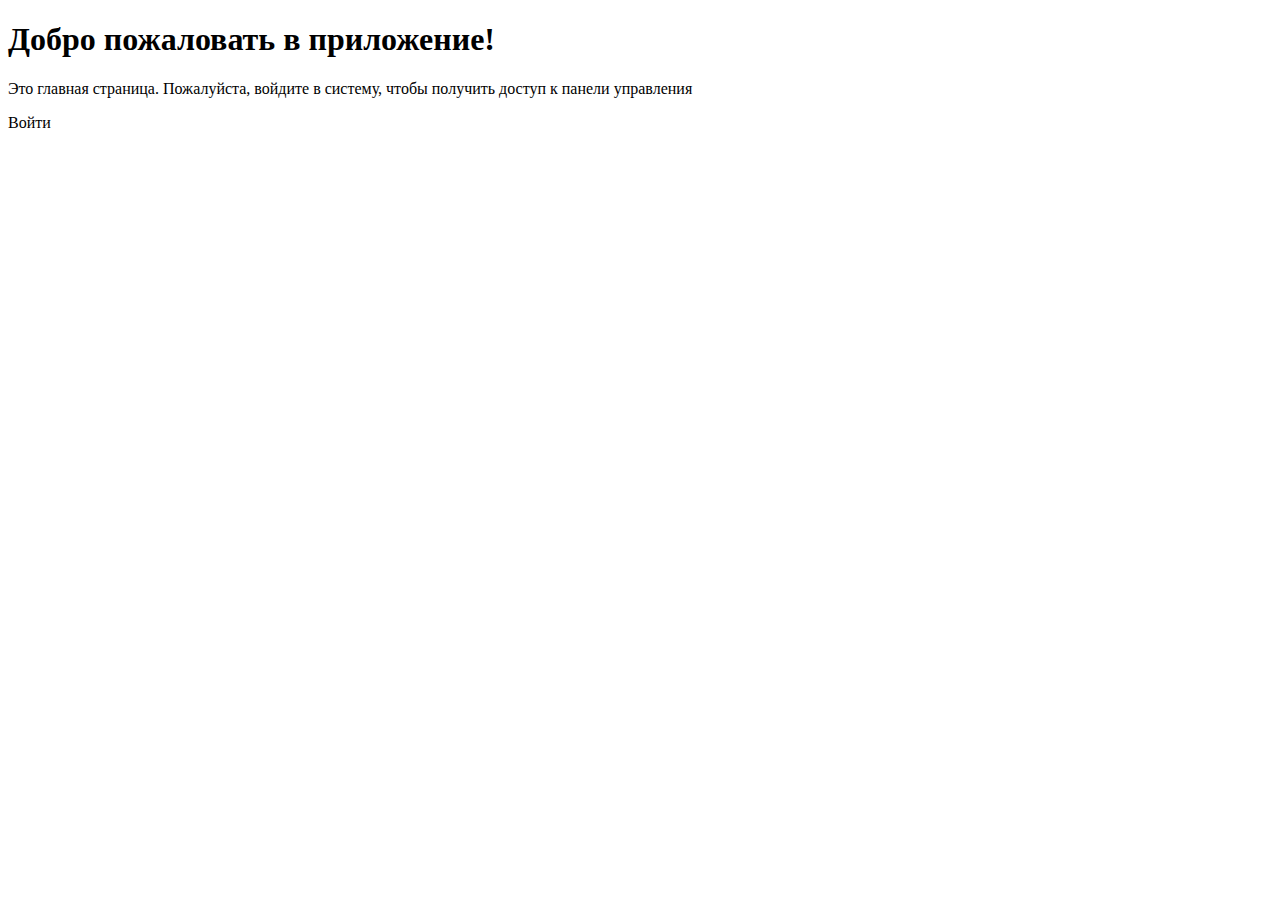
<file: src/main/resources/templates/index.html>
<!DOCTYPE html>
<html xmlns:th="http://www.thymeleaf.org">
<head>
    <title>Домашняя страница</title>
    <link rel="stylesheet" th:href="@{/css/styles.css}">
</head>
<body>
<div class="centered">
    <h1>Добро пожаловать в приложение!</h1>
    <p>Это главная страница. Пожалуйста, войдите в систему, чтобы получить доступ к панели управления</p>
    <a th:href="@{/login}" class="button">Войти</a>
</div>
</body>
</html>
</file>
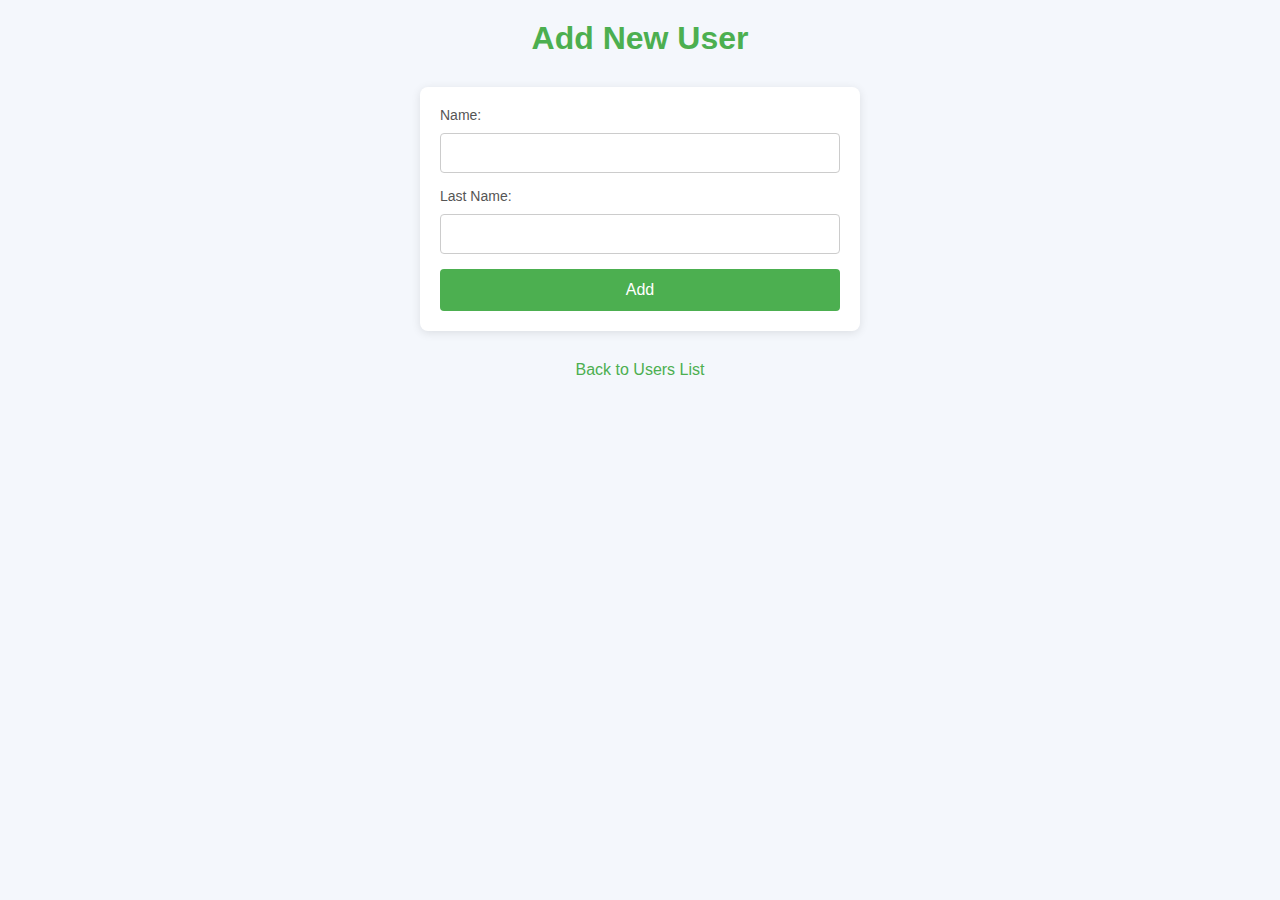
<file: src/webapp/WEB-INF/pages/addUser.html>
<!DOCTYPE html>
<html lang="ru">
<head>
    <meta charset="UTF-8">
    <meta name="viewport" content="width=device-width, initial-scale=1.0">
    <title>Add User</title>
    <style>
        body {
            font-family: Arial, sans-serif;
            background-color: #f4f7fc;
            color: #333;
            margin: 0;
            padding: 0;
        }

        h1 {
            text-align: center;
            margin-top: 20px;
            color: #4CAF50;
        }

        form {
            background-color: white;
            padding: 20px;
            border-radius: 8px;
            box-shadow: 0 2px 10px rgba(0, 0, 0, 0.1);
            max-width: 400px;
            margin: 30px auto;
        }

        label {
            display: block;
            margin-bottom: 10px;
            font-size: 14px;
            color: #555;
        }

        input[type="text"] {
            width: 100%;
            padding: 10px;
            margin-bottom: 15px;
            border: 1px solid #ccc;
            border-radius: 4px;
            font-size: 16px;
            box-sizing: border-box;
        }

        button {
            width: 100%;
            padding: 12px;
            background-color: #4CAF50;
            color: white;
            border: none;
            border-radius: 4px;
            font-size: 16px;
            cursor: pointer;
        }

        button:hover {
            background-color: #45a049;
        }

        a {
            display: block;
            text-align: center;
            margin-top: 20px;
            text-decoration: none;
            color: #4CAF50;
            font-size: 16px;
        }

        a:hover {
            text-decoration: underline;
        }
    </style>
</head>
<body>
<h1>Add New User</h1>
<form action="/new" method="post">
    <label for="name">Name:</label>
    <input type="text" id="name" name="name" required>

    <label for="lastName">Last Name:</label>
    <input type="text" id="lastName" name="lastName" required>

    <button type="submit">Add</button>
</form>
<a href="/users">Back to Users List</a>
</body>
</html>
</file>
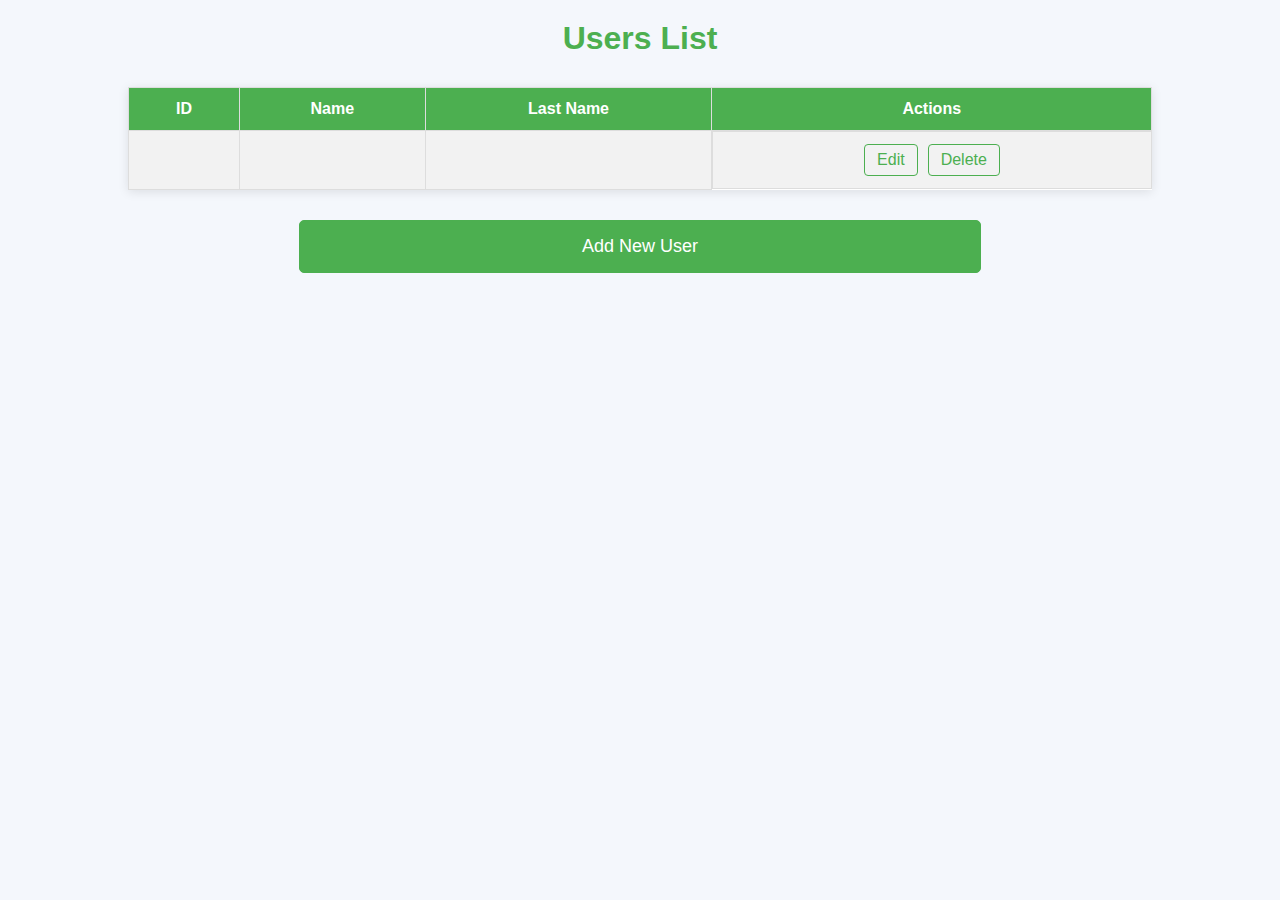
<file: src/webapp/WEB-INF/pages/allUsers.html>
<!DOCTYPE html>
<html lang="ru">
<head>
    <meta charset="UTF-8">
    <meta name="viewport" content="width=device-width, initial-scale=1.0">
    <title>All Users</title>
    <style>
        body {
            font-family: Arial, sans-serif;
            background-color: #f4f7fc;
            margin: 0;
            padding: 0;
            color: #333;
        }

        h1 {
            text-align: center;
            margin-top: 20px;
            color: #4CAF50;
        }

        table {
            width: 80%;
            margin: 30px auto;
            border-collapse: collapse;
            background-color: white;
            box-shadow: 0 2px 10px rgba(0, 0, 0, 0.1);
        }

        th, td {
            padding: 12px;
            text-align: center;
            border: 1px solid #ddd;
        }

        th {
            background-color: #4CAF50;
            color: white;
        }

        tr:nth-child(even) {
            background-color: #f2f2f2;
        }

        tr:hover {
            background-color: #ddd;
        }

        a {
            color: #4CAF50;
            text-decoration: none;
            padding: 6px 12px;
            border-radius: 4px;
            border: 1px solid #4CAF50;
        }

        a:hover {
            background-color: #4CAF50;
            color: white;
        }

        .actions {
            display: flex;
            justify-content: center;
            gap: 10px;
        }

        .actions a {
            padding: 6px 12px;
            text-align: center;
        }

        .add-user {
            display: block;
            width: 50%;
            margin: 30px auto;
            text-align: center;
            background-color: #4CAF50;
            color: white;
            padding: 15px 20px;
            border-radius: 5px;
            font-size: 18px;
            text-decoration: none;
        }

        .add-user:hover {
            background-color: #45a049;
        }
    </style>
</head>
<body>
<h1>Users List</h1>
<table>
    <tr>
        <th>ID</th>
        <th>Name</th>
        <th>Last Name</th>
        <th>Actions</th>
    </tr>
    <!-- Dynamic user list -->
    <tr th:each="user : ${users}">
        <td th:text="${user.id}"></td>
        <td th:text="${user.name}"></td>
        <td th:text="${user.lastName}"></td>
        <td class="actions">
            <a th:href="@{'/edit/' + ${user.id}}">Edit</a>
            <a th:href="@{'/delete/' + ${user.id}}">Delete</a>
        </td>
    </tr>
</table>
<a class="add-user" th:href="@{/new}">Add New User</a>
</body>
</html>
</file>
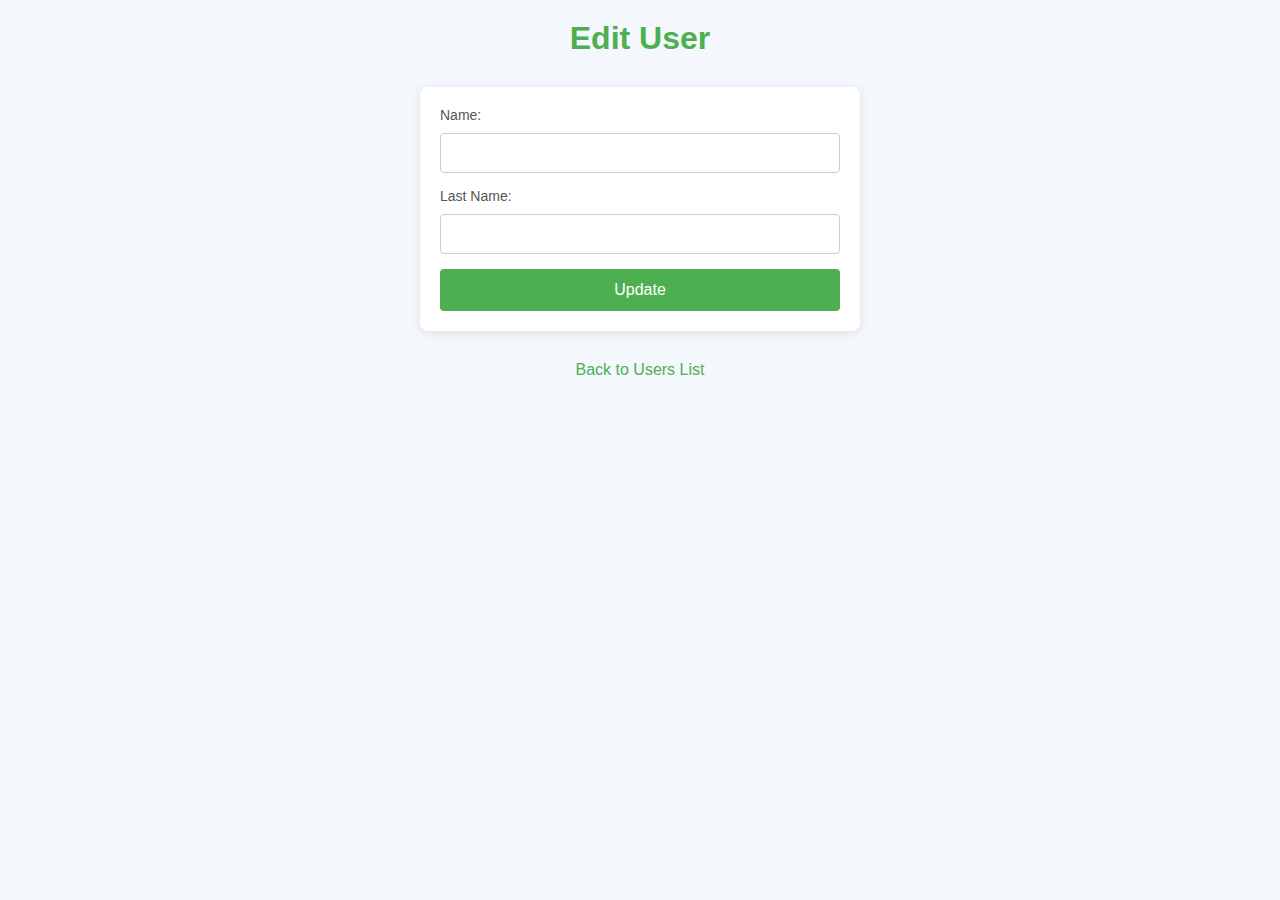
<file: src/webapp/WEB-INF/pages/editUser.html>
<!DOCTYPE html>
<html lang="ru">
<head>
    <meta charset="UTF-8">
    <meta name="viewport" content="width=device-width, initial-scale=1.0">
    <title>Edit User</title>
    <style>
        body {
            font-family: Arial, sans-serif;
            background-color: #f4f7fc;
            margin: 0;
            padding: 0;
            color: #333;
        }

        h1 {
            text-align: center;
            margin-top: 20px;
            color: #4CAF50;
        }

        form {
            background-color: white;
            padding: 20px;
            border-radius: 8px;
            box-shadow: 0 2px 10px rgba(0, 0, 0, 0.1);
            max-width: 400px;
            margin: 30px auto;
        }

        label {
            display: block;
            margin-bottom: 10px;
            font-size: 14px;
            color: #555;
        }

        input[type="text"] {
            width: 100%;
            padding: 10px;
            margin-bottom: 15px;
            border: 1px solid #ccc;
            border-radius: 4px;
            font-size: 16px;
            box-sizing: border-box;
        }

        button {
            width: 100%;
            padding: 12px;
            background-color: #4CAF50;
            color: white;
            border: none;
            border-radius: 4px;
            font-size: 16px;
            cursor: pointer;
        }

        button:hover {
            background-color: #45a049;
        }

        a {
            display: block;
            text-align: center;
            margin-top: 20px;
            text-decoration: none;
            color: #4CAF50;
            font-size: 16px;
        }

        a:hover {
            text-decoration: underline;
        }
    </style>
</head>
<body>
<h1>Edit User</h1>
<form action="/update" method="post">
    <input type="hidden" name="id" th:value="${user.id}">
    <label for="name">Name:</label>
    <input type="text" id="name" name="name" th:value="${user.name}" required>

    <label for="lastName">Last Name:</label>
    <input type="text" id="lastName" name="lastName" th:value="${user.lastName}" required>

    <button type="submit">Update</button>
</form>
<a href="/users">Back to Users List</a>
</body>
</html>
</file>
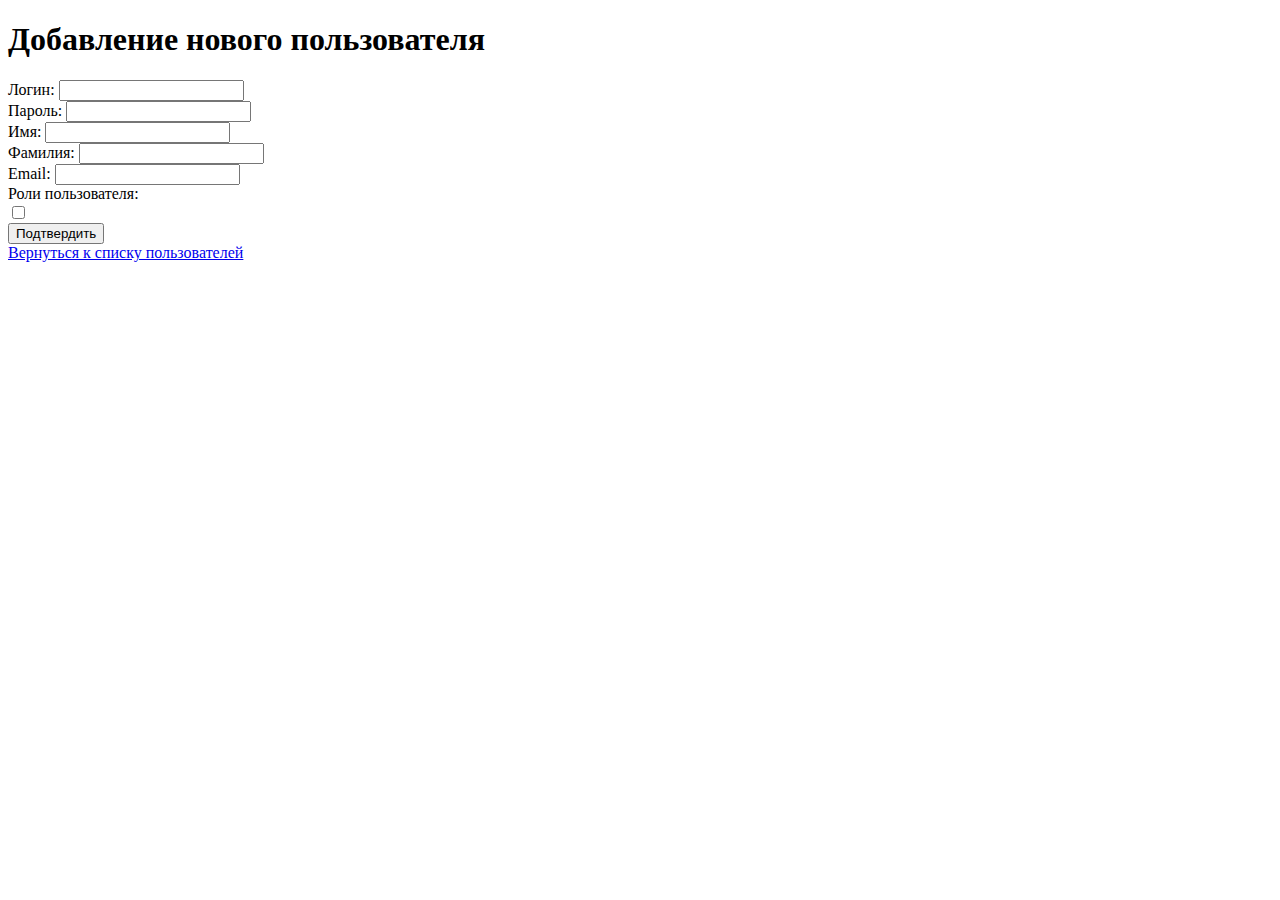
<file: src/main/resources/templates/admin/addUser.html>
<!DOCTYPE html>
<html lang="en" xmlns:th="http://www.thymeleaf.org">
<head>
    <meta charset="UTF-8">
    <title>Добавление пользователя</title>
    <link rel="stylesheet" th:href="@{/css/styles.css}">
</head>
<body>
<!-- Включение навигации -->
<div th:replace="fragments/navigation :: navigation"></div>

<h1>Добавление нового пользователя</h1>
<form action="/admin/add" method="post">
    <label for="username">Логин:</label>
    <input type="text" id="username" name="username" required><br>

    <label for="password">Пароль:</label>
    <input type="password" id="password" name="password" required><br>

    <label for="firstName">Имя:</label>
    <input type="text" id="firstName" name="firstName"><br>

    <label for="lastName">Фамилия:</label>
    <input type="text" id="lastName" name="lastName"><br>

    <label for="email">Email:</label>
    <input type="email" id="email" name="email"><br>

    <label>Роли пользователя:</label><br>
    <div th:each="role : ${roles}">
        <label th:for="'role-' + ${role.id}" th:text="${role.name}"></label>
        <!-- Передаем только id роли -->
        <input type="checkbox" th:id="'role-' + ${role.id}" th:name="roles" th:value="${role.id}"><br>
    </div>


    <button type="submit" class="button">Подтвердить</button>
</form>
<a href="/admin/users" class="button">Вернуться к списку пользователей</a>
</body>
</html>
</file>
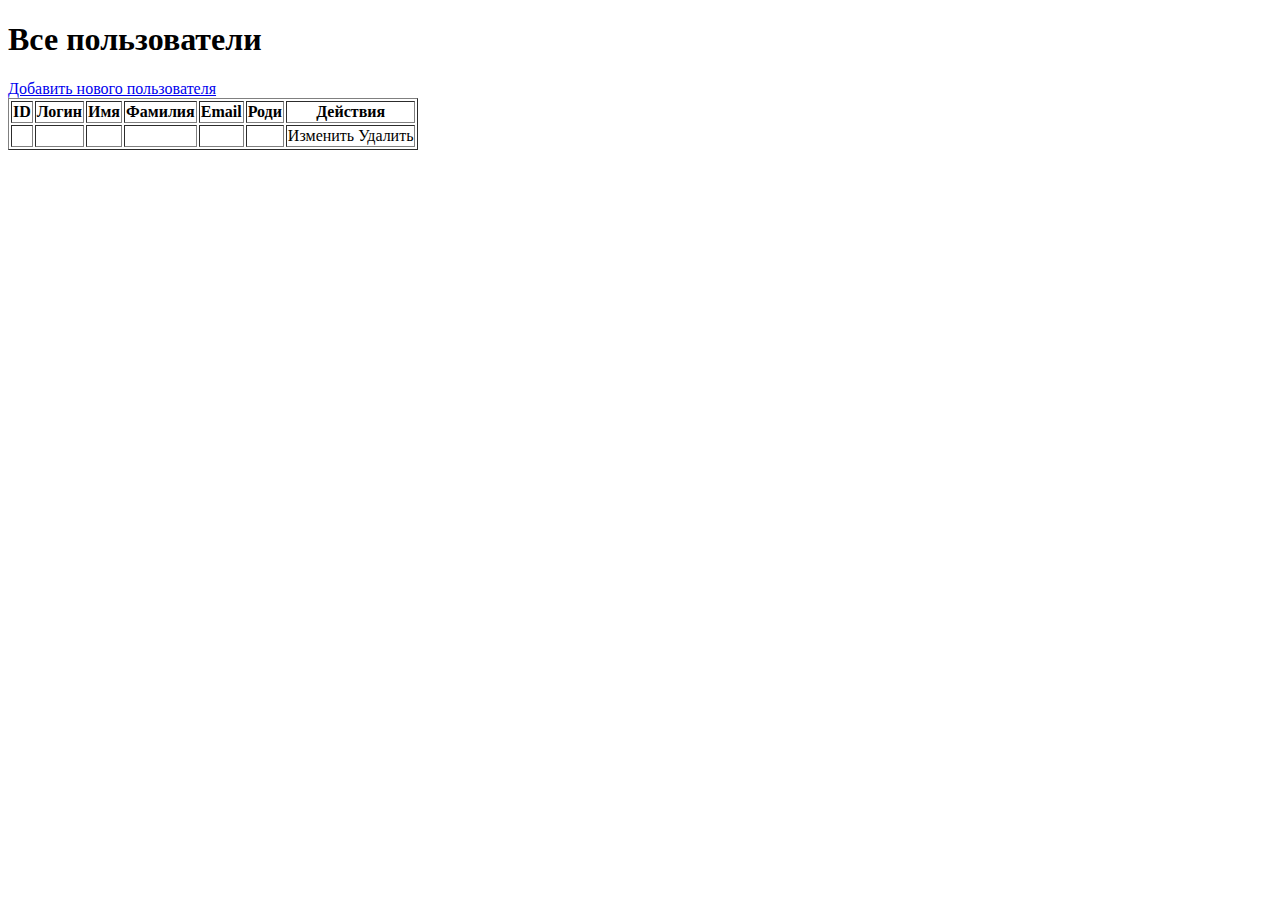
<file: src/main/resources/templates/admin/allUsers.html>
<!DOCTYPE html>
<html lang="en" xmlns:th="http://www.thymeleaf.org">
<head>
    <meta charset="UTF-8">
    <title>Users Management</title>
    <link rel="stylesheet" th:href="@{/css/styles.css}">
</head>
<body>
<!-- Включение навигации -->
<div th:replace="fragments/navigation :: navigation"></div>

<h1>Все пользователи</h1>
<a href="/admin/add" class="button">Добавить нового пользователя</a>
<table border="1">
    <thead>
    <tr>
        <th>ID</th>
        <th>Логин</th>
        <th>Имя</th>
        <th>Фамилия</th>
        <th>Email</th>
        <th>Роди</th>
        <th>Действия</th>
    </tr>
    </thead>
    <tbody>
    <tr th:each="user : ${users}">
        <td th:text="${user.id}"></td>
        <td th:text="${user.username}"></td>
        <td th:text="${user.firstName}"></td>
        <td th:text="${user.lastName}"></td>
        <td th:text="${user.email}"></td>
        <td>
            <div class="roles">
                <span th:each="role : ${user.roles}" th:text="${role.name}"></span>
            </div>
        </td>
        <td>
            <a th:href="@{'/admin/edit/' + ${user.id}}" class="button">Изменить</a>
            <a th:href="@{'/admin/delete/' + ${user.id}}" class="button">Удалить</a>
        </td>
    </tr>
    </tbody>
</table>
</body>
</html>
</file>
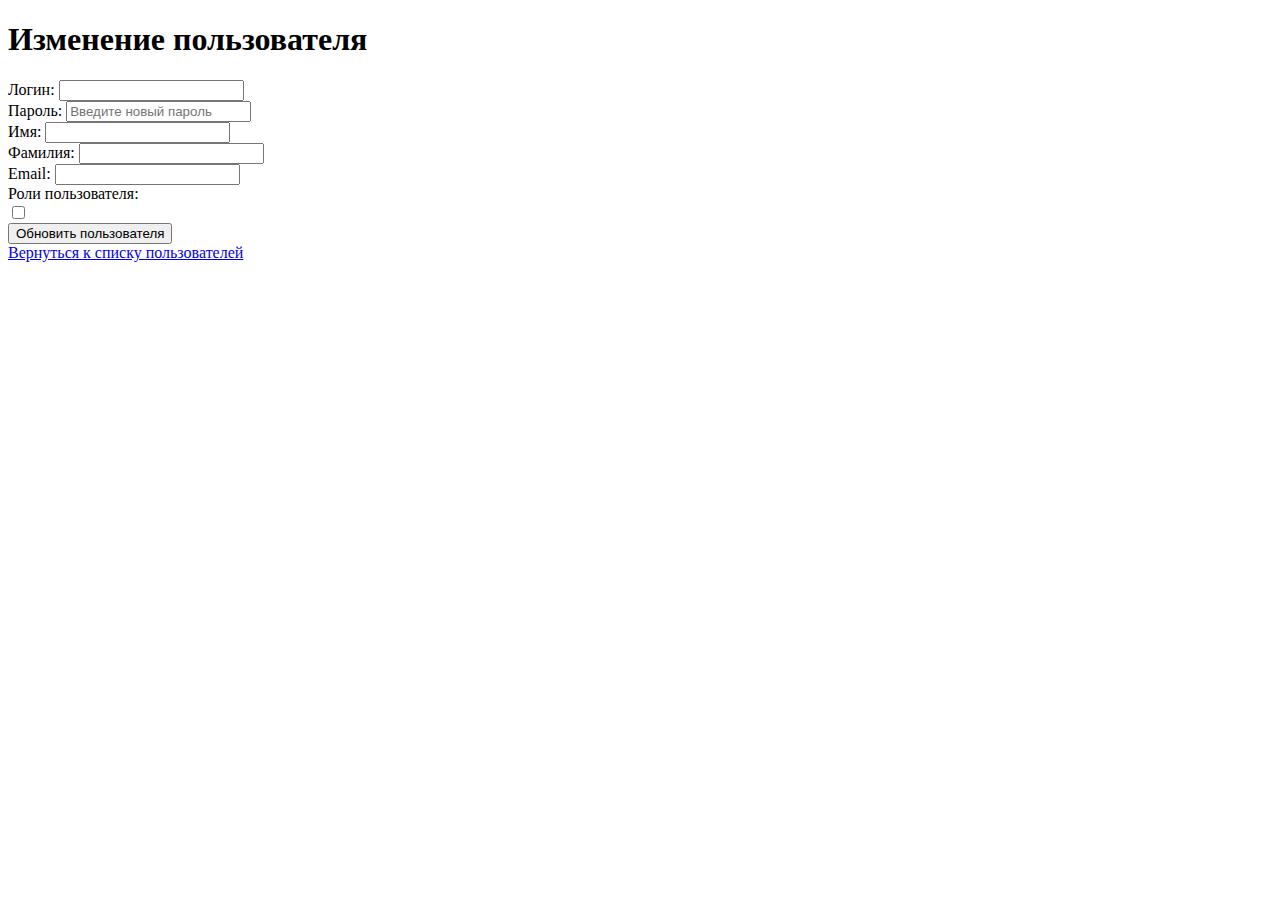
<file: src/main/resources/templates/admin/editUser.html>
<!DOCTYPE html>
<html lang="en" xmlns:th="http://www.thymeleaf.org">
<head>
    <meta charset="UTF-8">
    <title>Edit User</title>
    <link rel="stylesheet" th:href="@{/css/styles.css}">
</head>
<body>
<!-- Включение навигации -->
<div th:replace="fragments/navigation :: navigation"></div>

<h1>Изменение пользователя</h1>
<form action="/admin/edit" method="post">
    <!-- Скрытое поле для передачи ID пользователя -->
    <input type="hidden" name="id" th:value="${user.id}">

    <!-- Поля для ввода данных пользователя -->
    <label for="username">Логин:</label>
    <input type="text" id="username" name="username" th:value="${user.username}" required><br>

    <label for="password">Пароль:</label>
    <input type="password" id="password" name="password" placeholder="Введите новый пароль"><br>

    <label for="firstName">Имя:</label>
    <input type="text" id="firstName" name="firstName" th:value="${user.firstName}"><br>

    <label for="lastName">Фамилия:</label>
    <input type="text" id="lastName" name="lastName" th:value="${user.lastName}"><br>

    <label for="email">Email:</label>
    <input type="email" id="email" name="email" th:value="${user.email}"><br>

    <!-- Исправленный вывод ролей -->
    <label>Роли пользователя:</label><br>
        <div th:each="role : ${roles}">
            <!-- Привязываем label к конкретному checkbox через th:for -->
            <label th:for="'role-' + ${role.id}" th:text="${role.name}"></label>
            <input type="checkbox"
                   th:id="'role-' + ${role.id}"
                   th:name="roles"
                   th:value="${role.id}"
                   th:checked="${user.roles.contains(role)}"><br>
        </div>


    <button type="submit">Обновить пользователя</button>
</form>
<a href="/admin/users" class="button">Вернуться к списку пользователей</a>
</body>
</html>
</file>
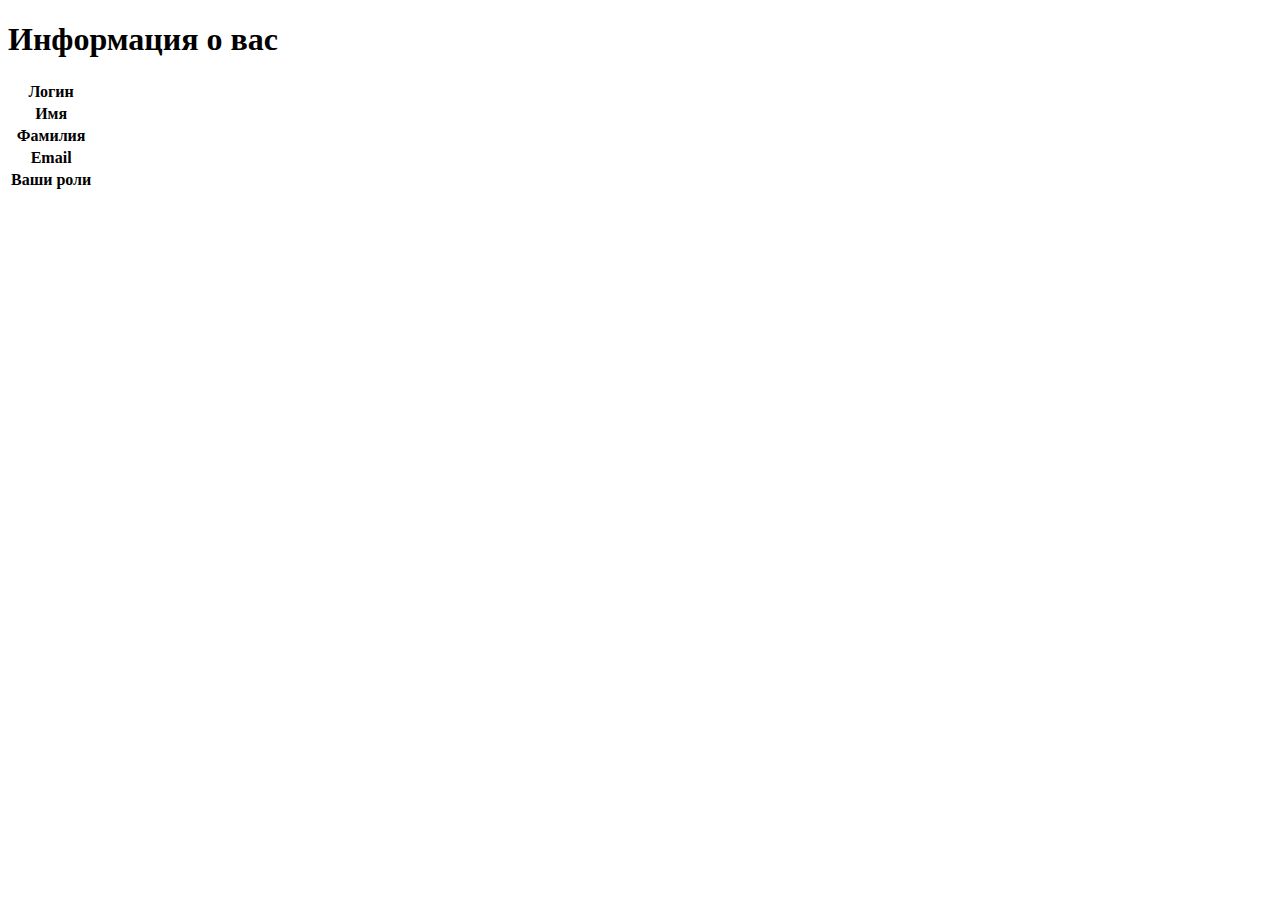
<file: src/main/resources/templates/user/user.html>
<!DOCTYPE html>
<html lang="en" xmlns:th="http://www.thymeleaf.org">
<head>
    <meta charset="UTF-8">
    <title>Информация о вас</title>
    <link rel="stylesheet" th:href="@{/css/styles.css}">
</head>
<body>
<!-- Включение навигации -->
<div th:replace="fragments/navigation :: navigation"></div>

<h1>Информация о вас</h1>

    <table>
        <tr>
            <th>Логин</th>
            <td th:text="${user.username}"></td>
        </tr>
        <tr>
            <th>Имя</th>
            <td th:text="${user.firstName}"></td>
        </tr>
        <tr>
            <th>Фамилия</th>
            <td th:text="${user.lastName}"></td>
        </tr>
        <tr>
            <th>Email</th>
            <td th:text="${user.email}"></td>
        </tr>
        <tr>
            <th>Ваши роли</th>
            <td>
                <div class="roles">
                    <span th:each="role : ${user.roles}" th:text="${role.name}"></span>
                </div>
            </td>
        </tr>
    </table>

</body>
</html>
</file>
